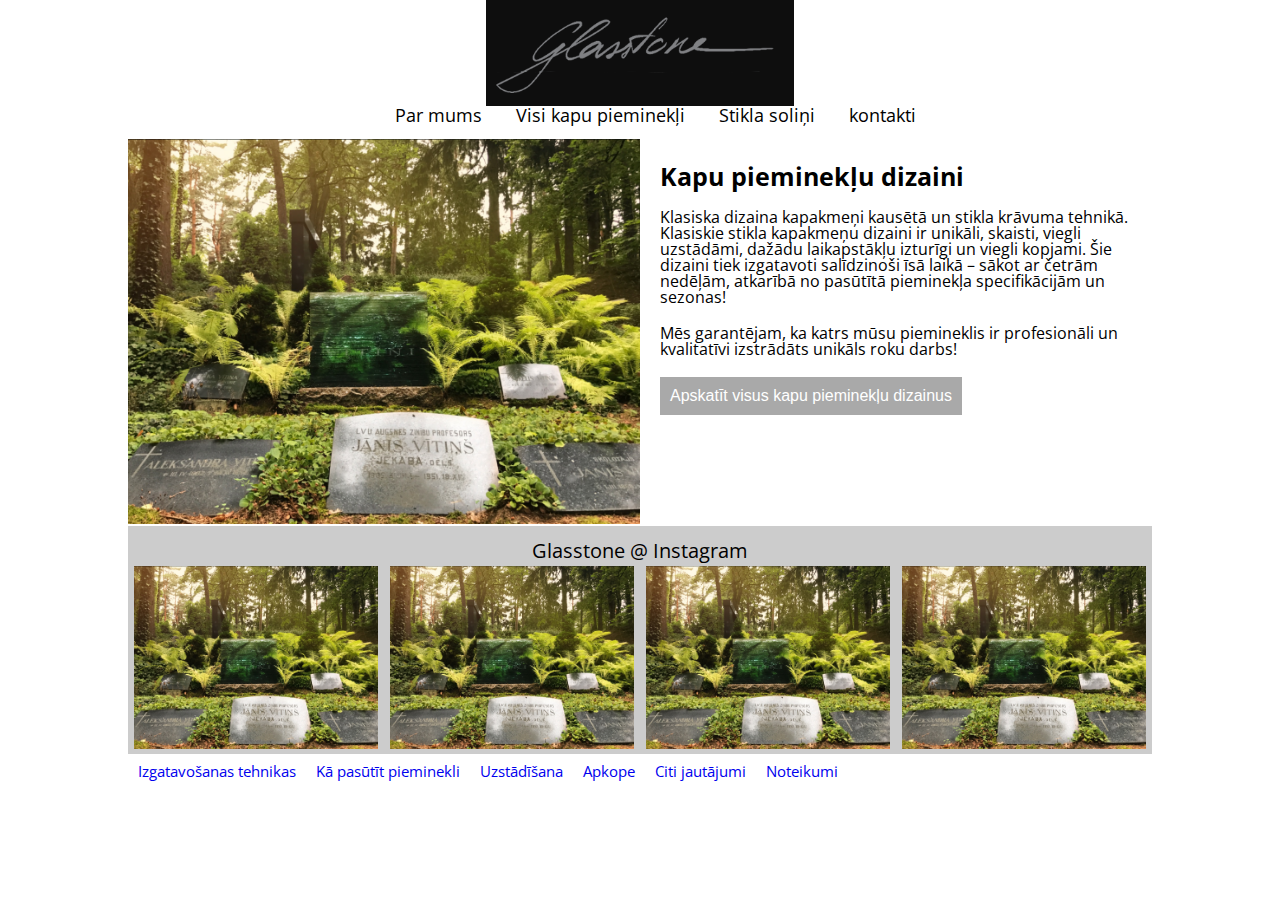
<file: index.html>
<!DOCTYPE html>
<html lang="en">
<head>
    <meta charset="UTF-8">
    <title>Glasstone</title>
    <meta name="viewport"
          content="width=device-width, user-scalable=no, initial-scale=1.0, maximum-scale=1.0, minimum-scale=1.0">
    <meta http-equiv="X-UA-Compatible" content="ie=edge">
    <title>Document</title>
    <link rel="stylesheet" href="./lightbox/css/lightbox.css">
    <link rel="stylesheet" href="./css/style.css">
    <link rel="stylesheet" href="./css/reset.css">

</head>
<body>
    <div class="mainbox">
        <a href="./index.html"><img src="./images/logo.png" alt="logo" class = "logo"></a>
        <div class="menu">
            <ul>
                <li><a href="./index.html" class="active">Par mums</a></li>
                <li><a href="./kapuPieminekli.html">Visi kapu pieminekļi</a></li>
                <li><a href="./stiklaSolini.html">Stikla soliņi</a></li>
                <li><a href="./kontakti.html">kontakti</a></li>
            </ul>
        </div>
        <div class="main">
            <div class="specBox">
                <div class="specLeft">
                    <img src="./images/bilde1.png" alt="picture">
                </div>

                <div class="specRight">
                    <h1>Kapu pieminekļu dizaini</h1>
                    <p>
                        Klasiska dizaina kapakmeņi kausētā un stikla krāvuma tehnikā.
                        Klasiskie stikla kapakmeņu dizaini ir unikāli, skaisti,
                        viegli uzstādāmi, dažādu laikapstākļu izturīgi un viegli kopjami.
                        Šie dizaini tiek izgatavoti salīdzinoši īsā laikā – sākot ar četrām nedēļām,
                        atkarībā no pasūtītā pieminekļa specifikācijām un sezonas!
                    </p>
                    <p>
                        Mēs garantējam, ka katrs mūsu piemineklis ir profesionāli un
                        kvalitatīvi izstrādāts unikāls roku darbs!
                    </p>
                    <button class="button">
                        <a href="./kapuPieminekli.html">Apskatīt visus kapu pieminekļu dizainus</a>
                    </button>
            </div>
        </div>
            <div class="instagramFeed">
                <p class="instagramP">Glasstone @ Instagram</p>
                <div class="row">
                    <div class="column">
                        <a href="www.reddit.com"> <img class="bilde" src="./images/bilde1.png" alt="Snow" style="max-width:95%"></a>
                    </div>
                    <div class="column">
                        <a href="www.reddit.com"> <img class="bilde" src="./images/bilde1.png" alt="Snow" style="max-width:95%"></a>
                    </div>
                    <div class="column">
                        <a href="www.reddit.com"> <img class="bilde" src="./images/bilde1.png" alt="Snow" style="max-width:95%"></a>
                    </div>
                    <div class="column">
                        <a href="www.reddit.com"> <img class="bilde" src="./images/bilde1.png" alt="Snow" style="max-width:95%"></a>
                    </div>
                </div>
            </div>
        </div>
        <div class="footer">
            <a href="./index.html"><p>Izgatavošanas tehnikas</p></a>
            <a href="./index.html"><p>Kā pasūtīt pieminekli</p></a>
            <a href="./index.html"><p>Uzstādīšana</p></a>
            <a href="./index.html"><p>Apkope</p></a>
            <a href="./index.html"><p>Citi jautājumi</p></a>
            <a href="./index.html"><p>Noteikumi</p></a>
        </div>
    </div>
</body>
</html>
</file>
<file: css/style.css>
/*
html, body{
background-color: black !important;
height: 100%;

}
*/
@import url(https://fonts.googleapis.com/css?family=Open+Sans);

body{
    font-family: 'Open Sans',serif;
}
.mainbox{
    background-color: white;
    width: 80%;
    margin: 0 auto;
}
.leftside{
    background-color: aliceblue;
    width: 10%;
    float: left;
    height: 100%;
}
.main{
    background-color: white;
    color: white;
    width: 100%;
    float:left;
    height:auto;
}
.menu a{
    font-family: 'Open Sans',serif;
    text-decoration: none;
    font-size: 18px;
    color: black;

}
.menu li{
    display: inline;
    text-decoration: none;
    padding-left: 30px;

}
.menu ul {
    text-align: center;
}
.logo{
    display: block;
    margin-left: auto;
    margin-right: auto;
    width: 30%;
}
a:hover {
    color: darkgray;
}

.main h1 {
    font-family: 'Open Sans', serif;
    font-size: 25px;
    color: black;
    text-align: center;
}

.footer{
    width: 100%;
}
.footer p{
    float: left;
    font-family: 'Open Sans', serif;
    font-size: 15px;
    padding: 10px;
}
.specBox{
    height: auto;
    width: 100%;
    display: table;
    padding-top: 15px;

}
.specLeft{
    width: 50%;
    float: left;
    margin: 0 auto;

}
.specLeft img {
    max-width: 100%;
    height: auto;
}
.specRight {
    width: 50%;
    float: left;
    margin: 0 auto;

}
.specRight p {
    color: black;
    padding-top: 20px;
    padding-left: 20px;
}
.specRight h1{
    text-align: left;
    width: auto;
    padding-top: 25px;
    padding-left: 20px;
}
.specRight a{
    text-decoration: none;
    color: white;
}
.button{
    background-color: darkgray; /* Green */
    border: none;
    color: darkgray;
    text-align: center;
    text-decoration: none;
    display: inline-block;
    font-size: 16px;
    padding: 10px;
    margin-left: 20px;
    margin-top: 20px;
    margin-bottom: 20px;
}
.text{
    width: 100%;
    background: whitesmoke;
}
.text p{
    width: 100%;
    color: black;
    padding: 5px;
    text-align: center;
    line-height: 1.5;
}
@media (max-width: 800px) {
    .specLeft{
        width: 100%;
    }
    .specRight{
        width: 100%;
    }
    .menu a, .menu li{
        padding-left: 10px;
        font-size: 13px;
    }
}

.instagramFeed{
    background-color: #cccccc;
    padding-top: 15px;
    width: 100%;
}
.instagramP{
    text-align: center;
    font-size: 20px;
    color: #000;
}

.column {
    float: left;
    width: 25%;
}
  
.row::after {
    content: "";
    clear: both;
    display: table;
}
.bilde img{
    padding-left: 5px;
}
.column img {
    display: block;
    margin-left: auto;
    margin-right: auto;
    padding: 5px;
}
</file>
